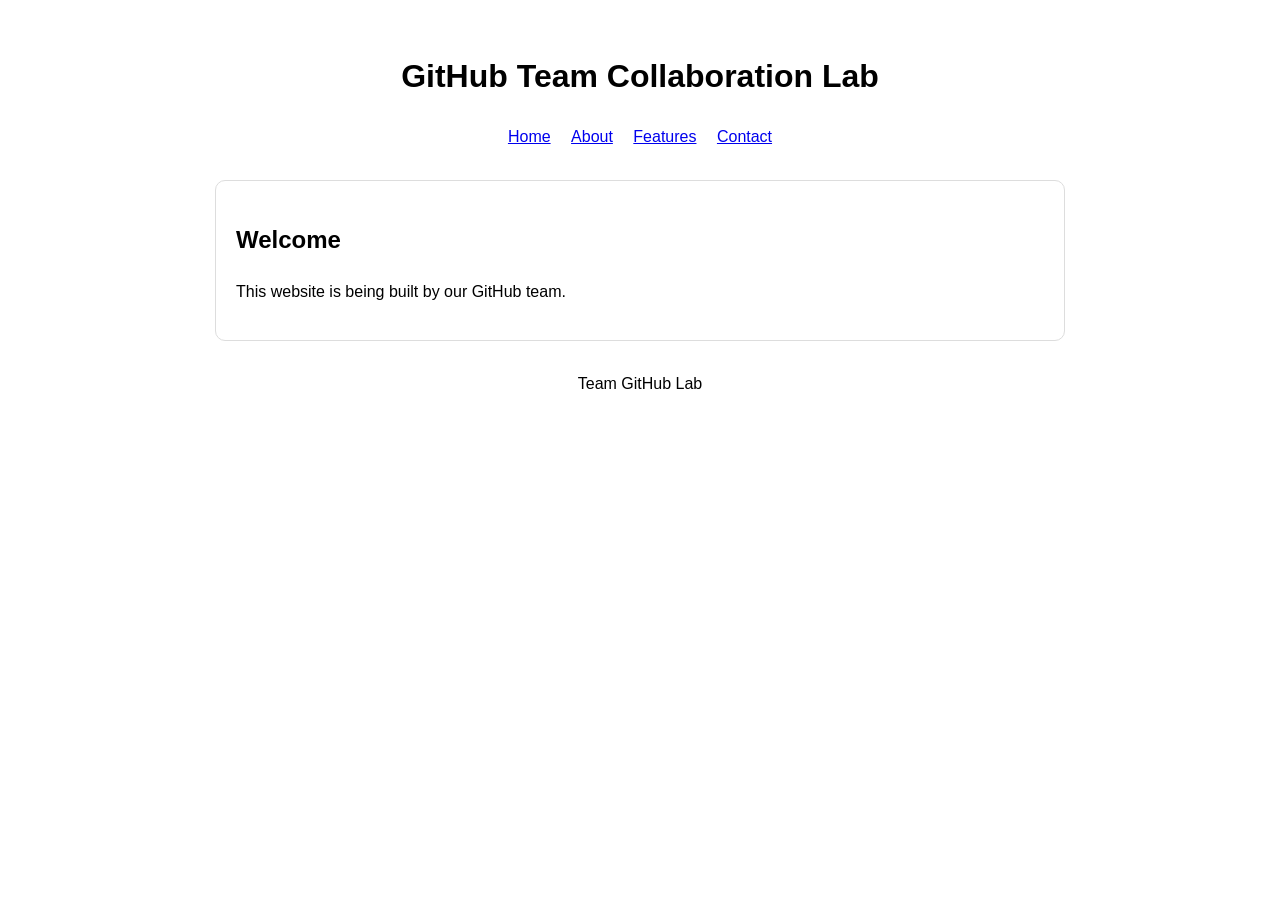
<file: index.html>
<!DOCTYPE html>
<html lang="en">
<head>
  <meta charset="UTF-8">
  <meta name="viewport" content="width=device-width, initial-scale=1.0">
  <title>GitHub Team Lab</title>
  <link rel="stylesheet" href="style.css">
</head>
<body>
  <header>
    <h1>GitHub Team Collaboration Lab</h1>
    <nav>
      <a href="index.html">Home</a>
      <a href="about.html">About</a>
      <a href="features.html">Features</a>
      <a href="contact.html">Contact</a>
    </nav>
  </header>

  <main>
    <h2>Welcome</h2>
    <p>This website is being built by our GitHub team.</p>
  </main>

  <footer>Team GitHub Lab</footer>
</body>
</html>
</file>
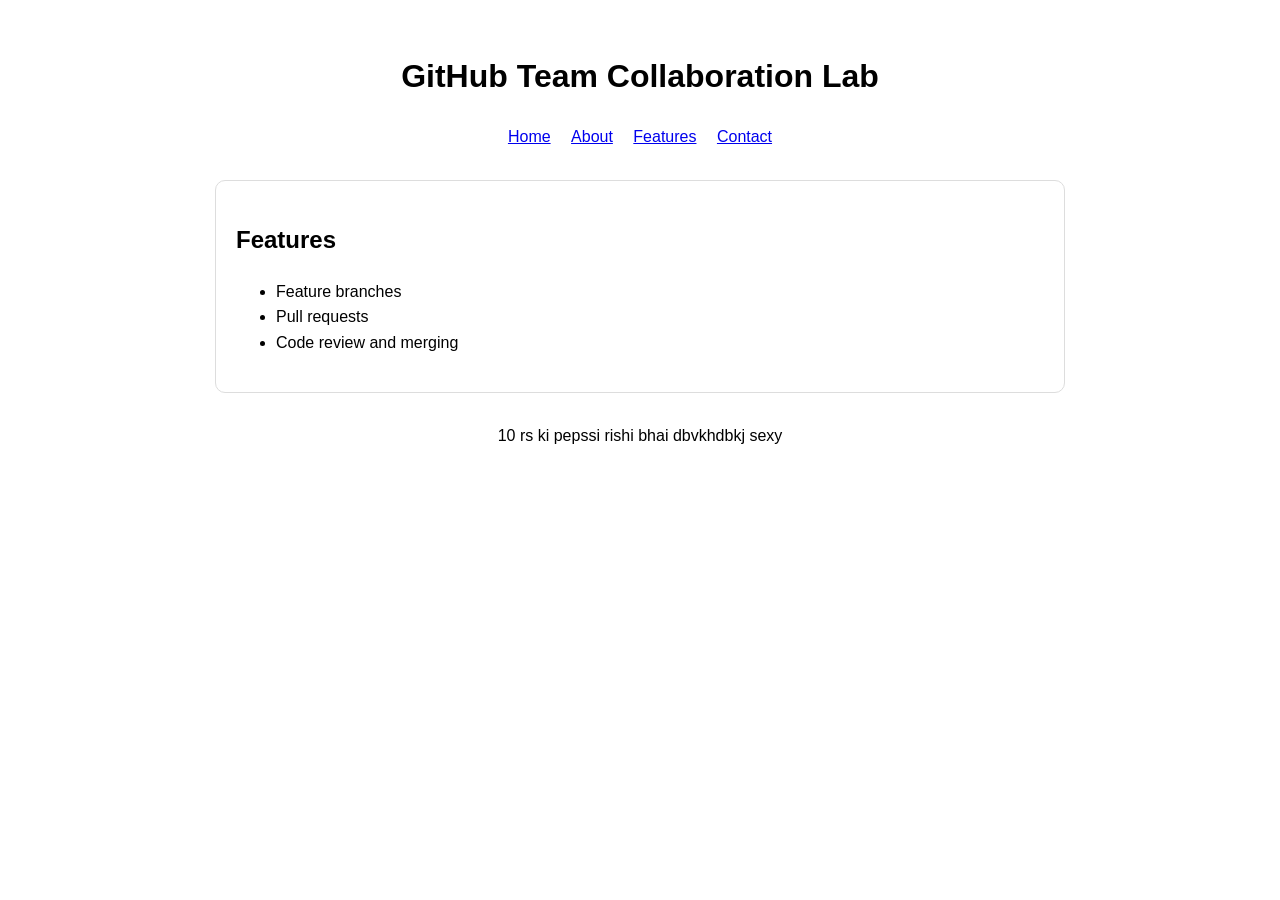
<file: features.html>
<!DOCTYPE html>
<html lang="en">
<head>
  <meta charset="UTF-8">
  <meta name="viewport" content="width=device-width, initial-scale=1.0">
  <title>Features | GitHub Team Lab</title>
  <link rel="stylesheet" href="style.css">
</head>
<body>
  <header>
    <h1>GitHub Team Collaboration Lab</h1>
    <nav>
      <a href="index.html">Home</a>
      <a href="about.html">About</a>
      <a href="features.html">Features</a>
      <a href="contact.html">Contact</a>
    </nav>
  </header>

  <main>
    <h2>Features</h2>
    <ul>
      <li>Feature branches</li>
      <li>Pull requests</li>
      <li>Code review and merging</li>
    </ul>
  </main>

  <footer>10 rs ki pepssi rishi bhai dbvkhdbkj sexy</footer>
</body>
</html>
</file>
<file: style.css>
body {
  font-family: Arial, sans-serif;
  max-width: 850px;
  margin: auto;
  padding: 30px;
  line-height: 1.6;
}

header, footer {
  text-align: center;
}

nav {
  margin-top: 16px;
}

nav a {
  margin: 0 8px;
}

main {
  margin: 30px 0;
  padding: 20px;
  border: 1px solid #ddd;
  border-radius: 10px;
}
</file>
